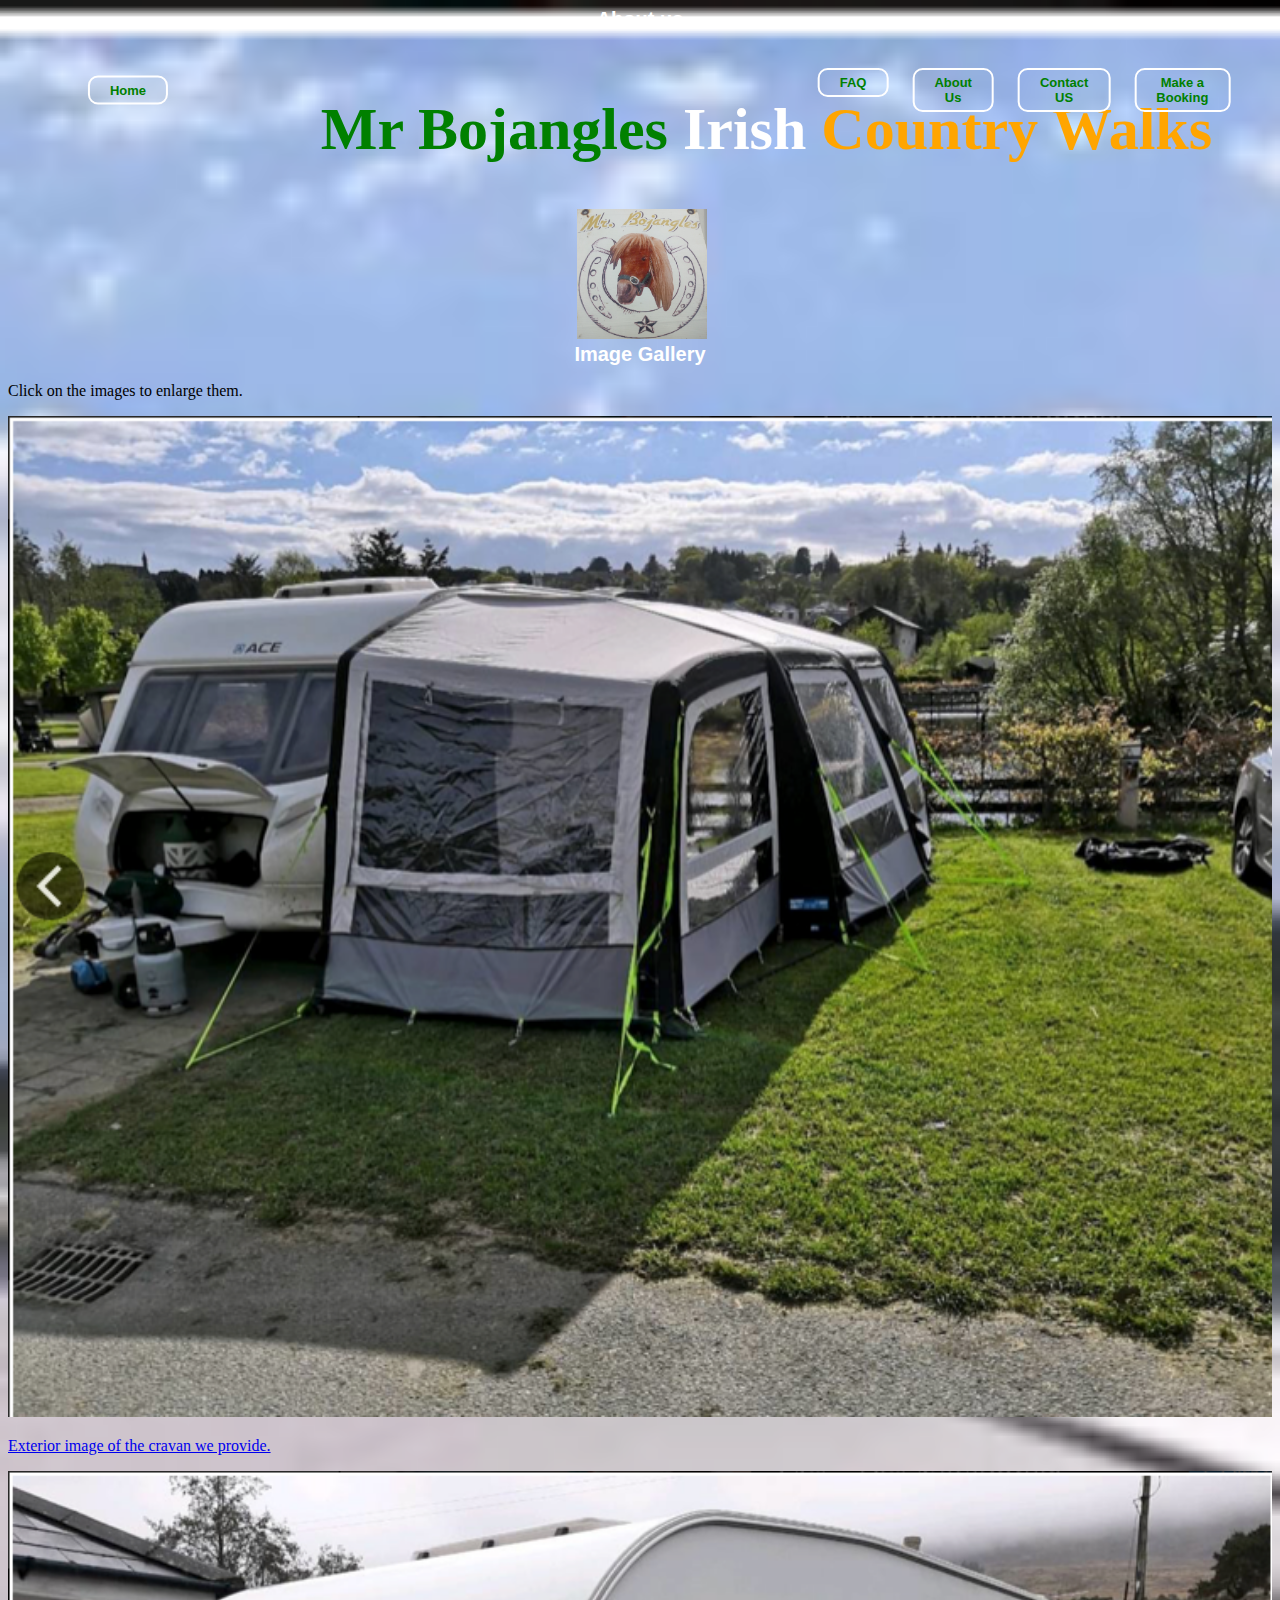
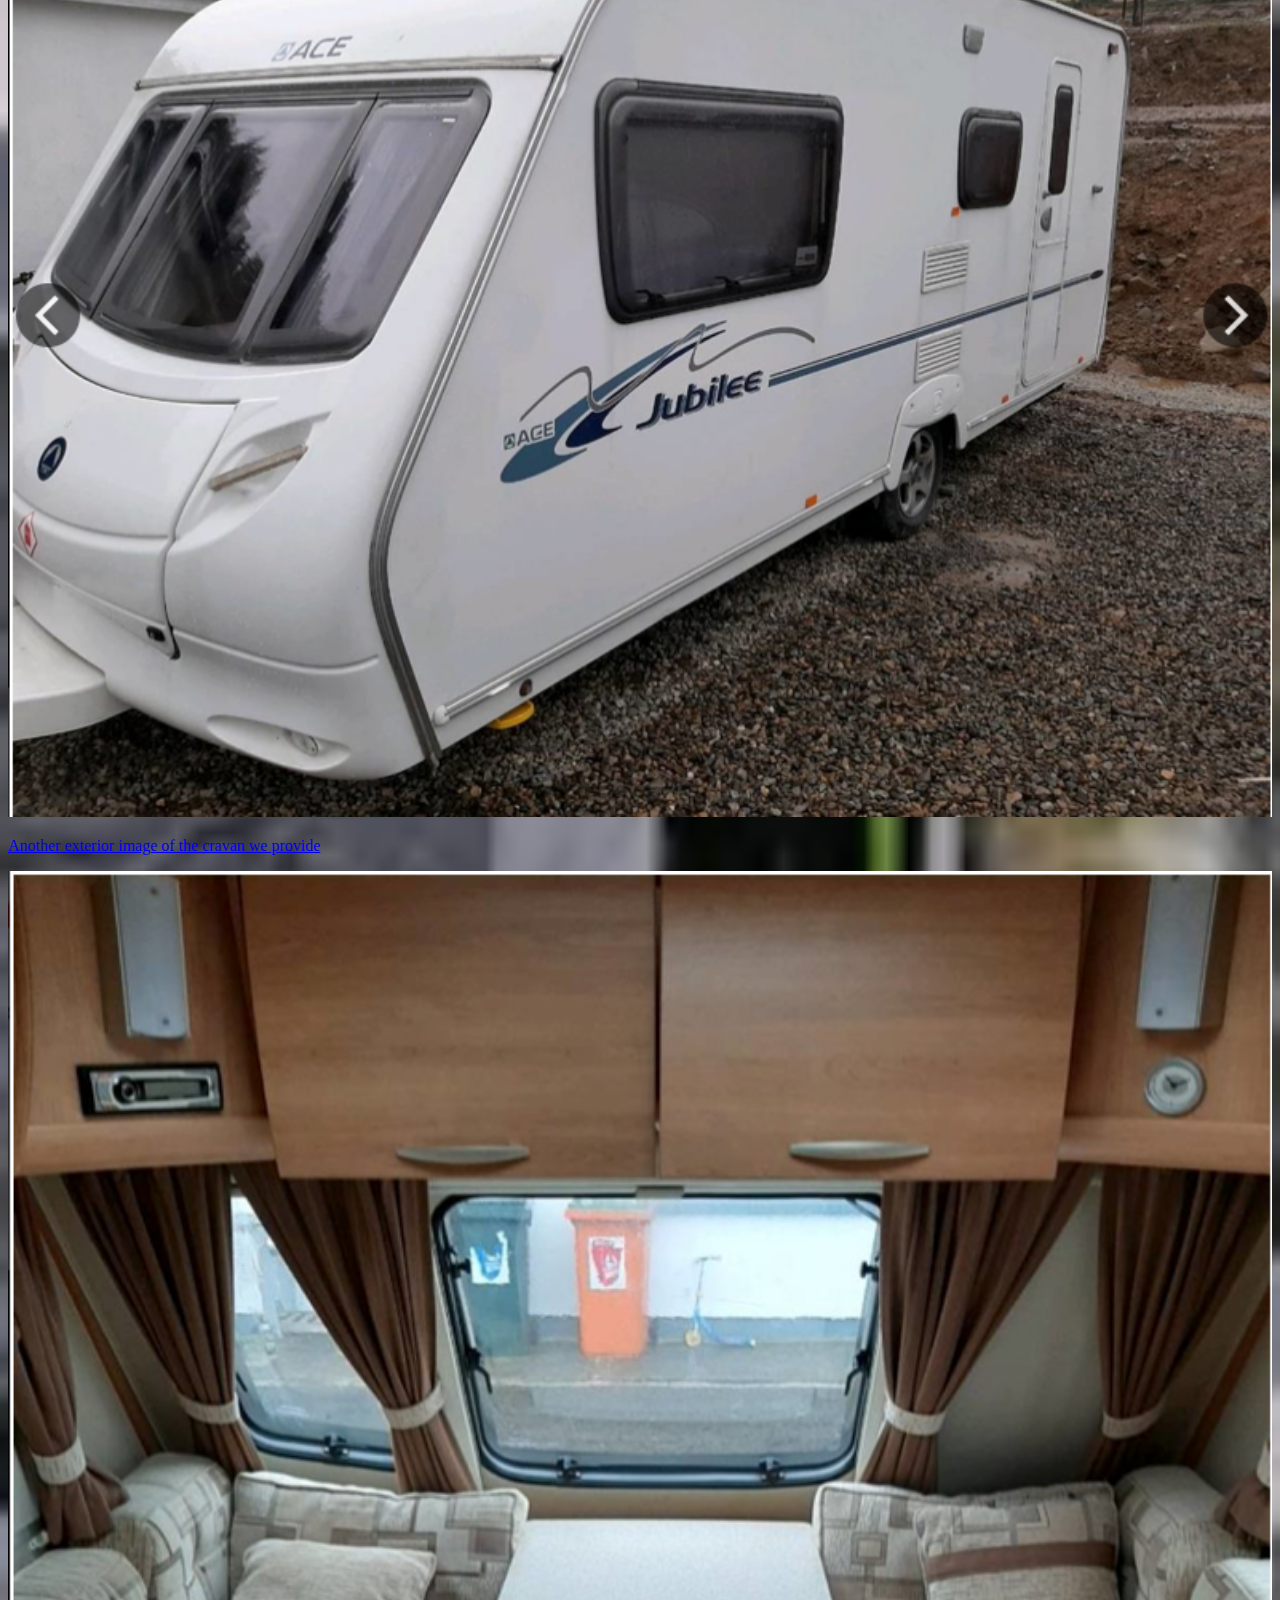
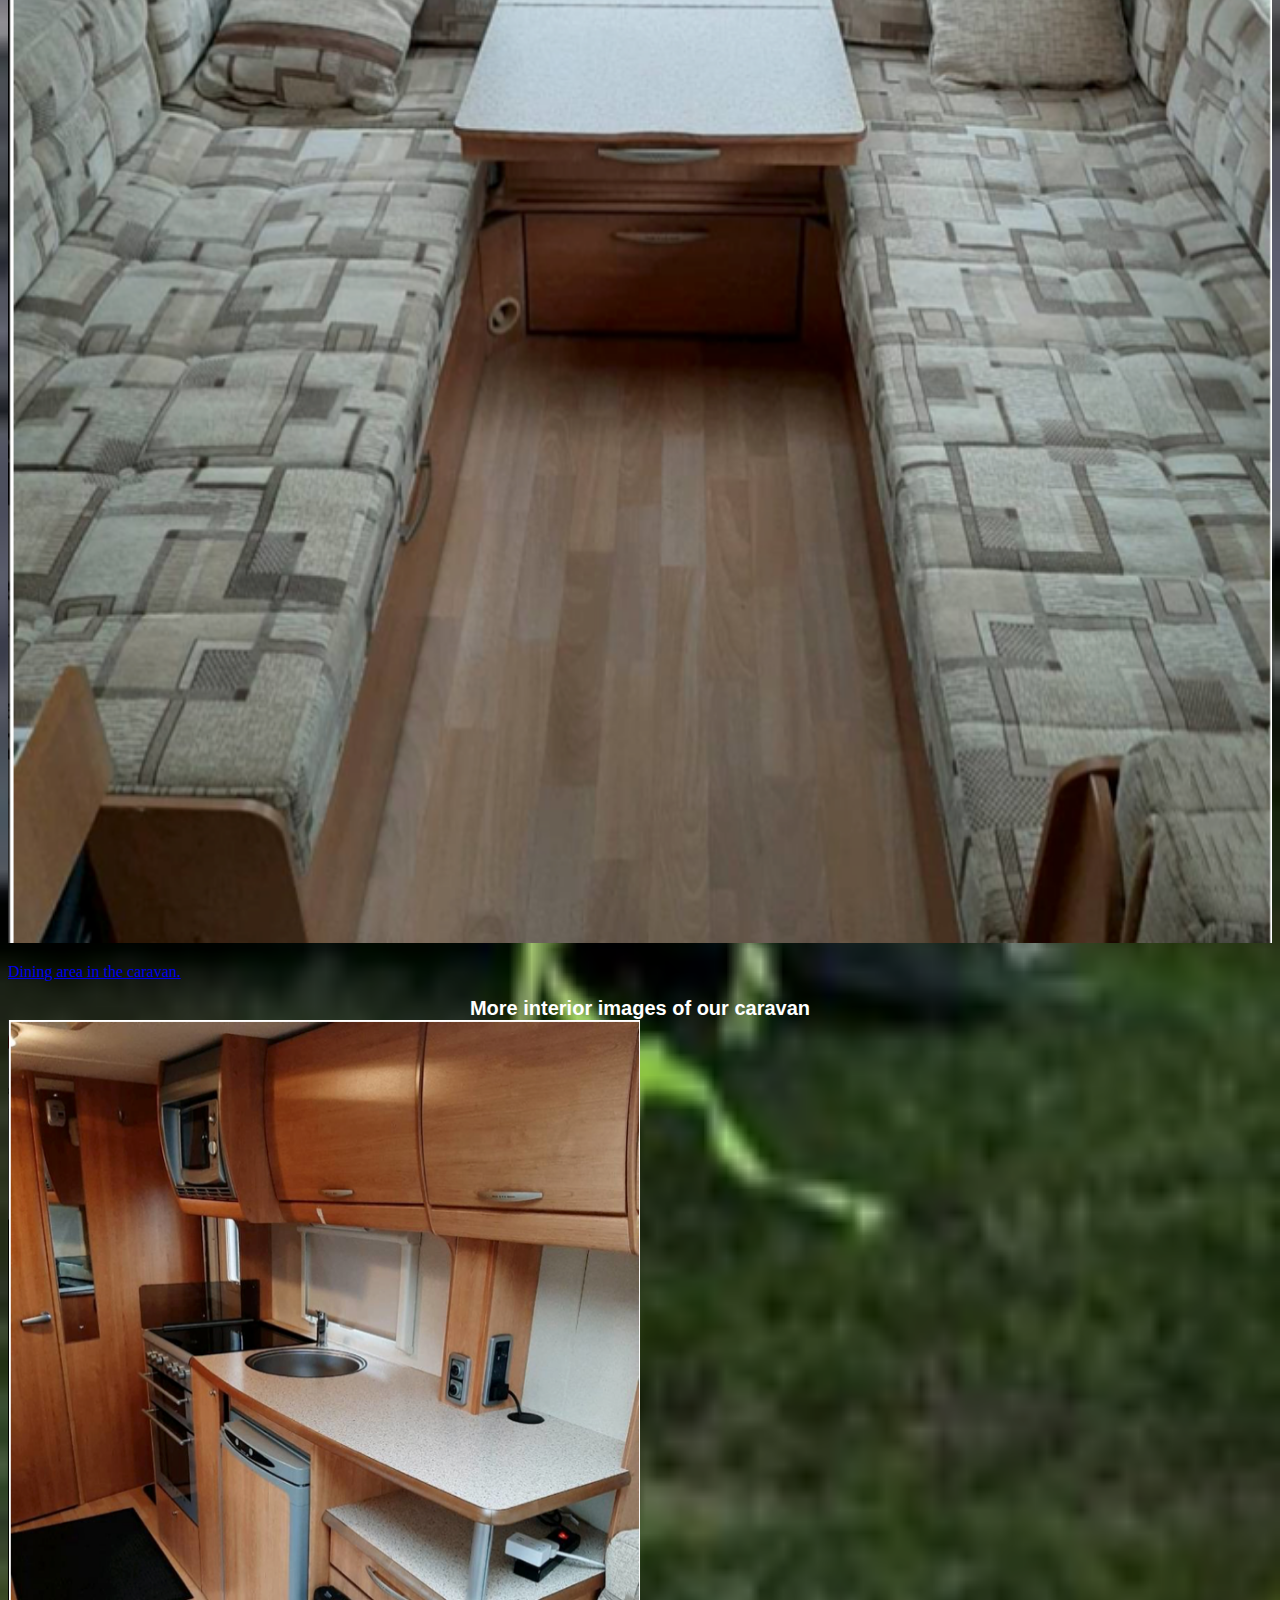
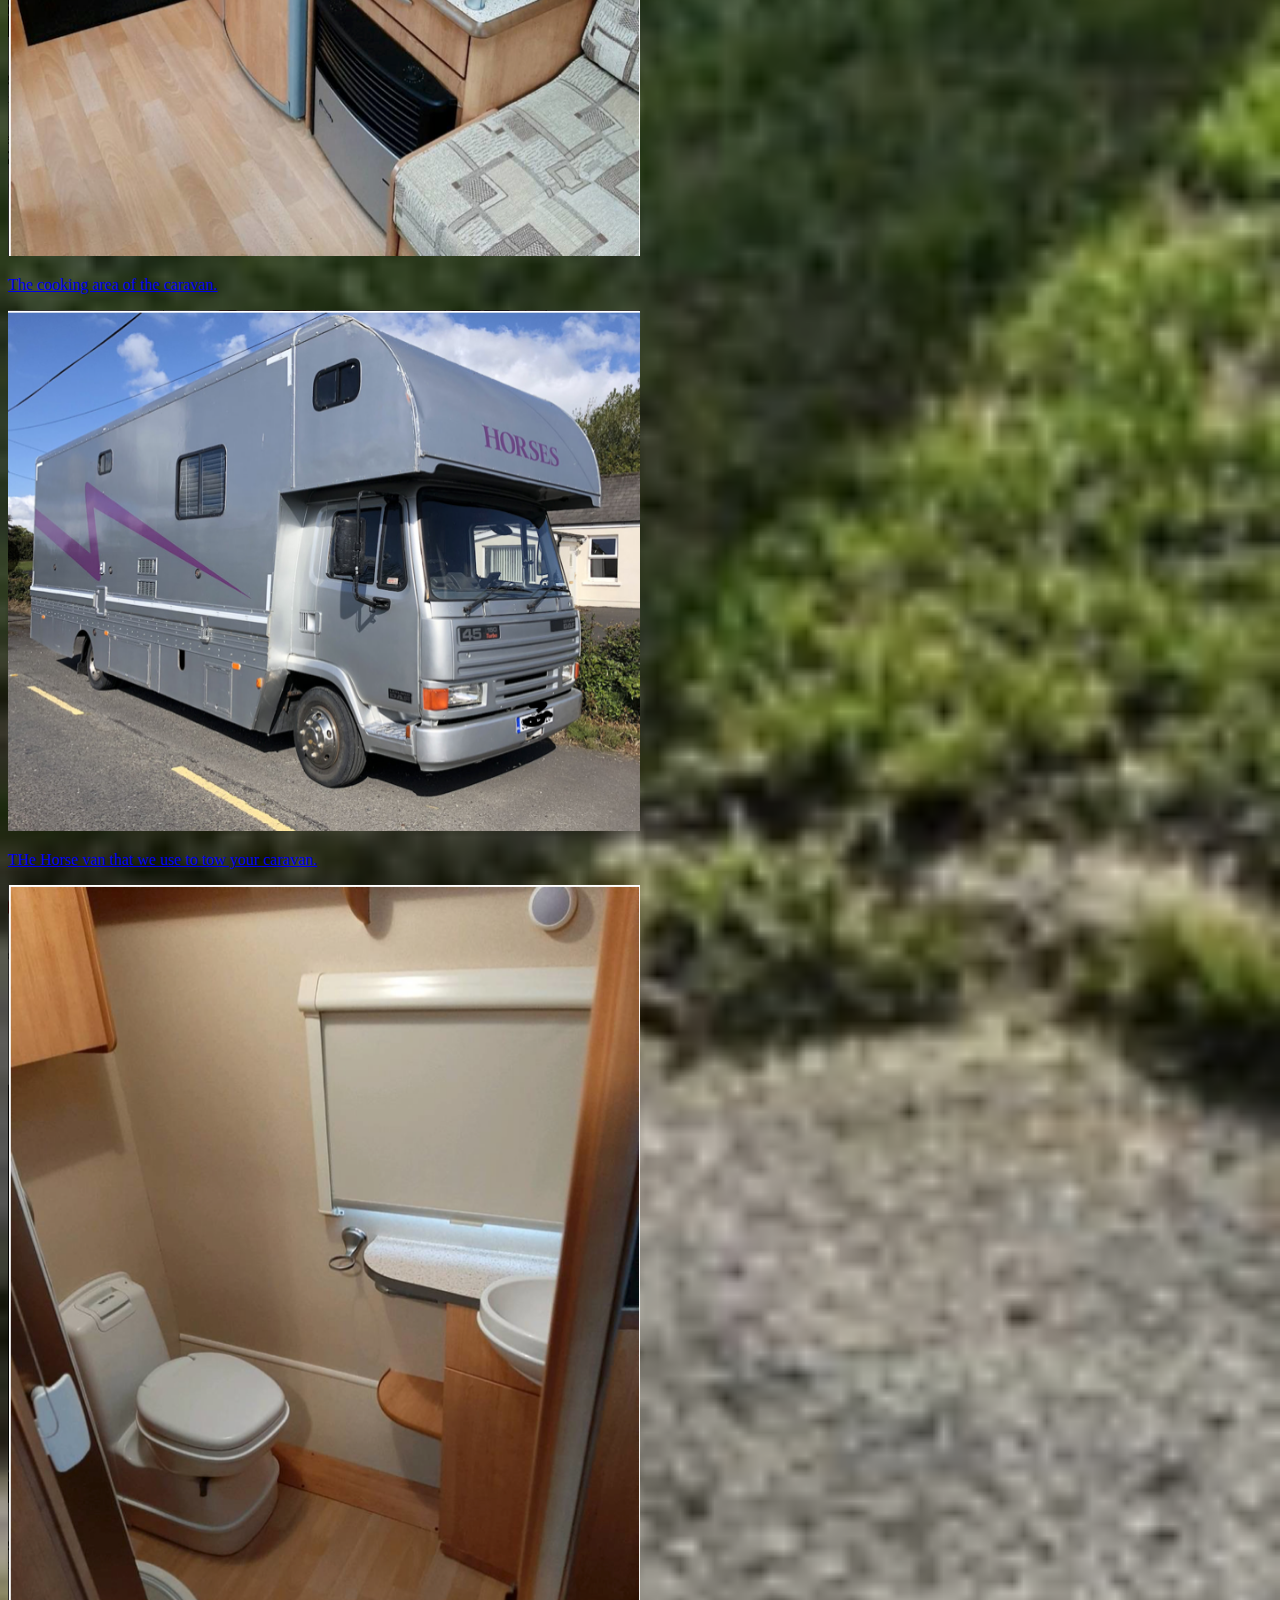
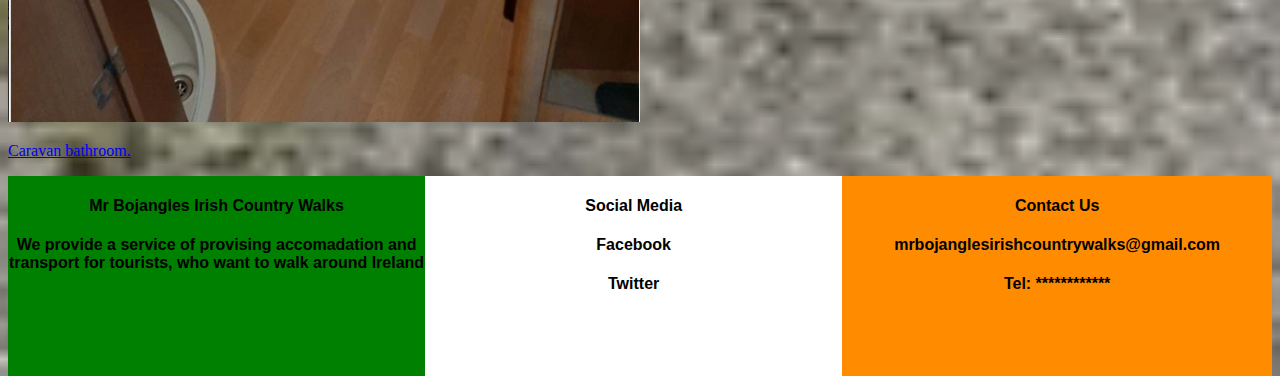
<file: Mr Bojangles Website/about.html>
<!DOCTYPE html>
<html>
<head>
<title>MrBojanglesIrishCountrywalks</title>

<link rel="stylesheet" href="style.css">
<!--ADDED BOOTSTRAP-->
  <!-- Bootstrap CSS -->
  <link rel="stylesheet" href="https://maxcdn.bootstrapcdn.com/bootstrap/4.0.0-beta.2/css/bootstrap.min.css" integrity="sha384-PsH8R72JQ3SOdhVi3uxftmaW6Vc51MKb0q5P2rRUpPvrszuE4W1povHYgTpBfshb" crossorigin="anonymous">
	
	
</head>
<body>
	
  <script src="easy_background.js"></script>

  <script>
    easy_background("body",

      {
        slide: ["cvan1.png",
				"cvan2.png",
				"cvan3.png",
				"cvan4.png",
				"cvan5.png",
				"cvan6.png",
		],

        delay: [5000, 5000, 5000, 5000, 5000]
      }
    );
  </script>
	
	
	
	
	
	
	
	
	
	
	
	
	
	
		<h2>About us</h2>
		<header>
			<div class ="right">
			
				<ul>
				
					<li><a href="https://mrbosirishcountrywalks.000webhostapp.com/faq.html">FAQ</a></li>
					<li><a href="https://mrbosirishcountrywalks.000webhostapp.com/about.html">About Us</a></li>
					<li><a href="https://mrbosirishcountrywalks.000webhostapp.com/contact%20us.html">Contact US</a></li>
					<li><a href="https://mrbosirishcountrywalks.000webhostapp.com/Makebooking.html">Make a Booking</a></li>
				</ul>
			</div>

				<ul>
				<li><a href="https://mrbosirishcountrywalks.000webhostapp.com/ " class="left">Home</a></li>
				</ul>
		</header>
		
		<div class="main-content">
			<div class="top-heading">
				<h1><span style="color:green;font-weight:bold">Mr Bojangles</span> 
				<span style="color:white;font-weight:bold">Irish</span>
				<span style="color:orange;font-weight:bold">Country Walks</span> </h1>
			</div>
				
			

			

			<img class="mrbo" alt= "mr Bojangles" src="mrbocut.jpg">
		<div class="container">
  <h2>Image Gallery</h2>
 
  <p>Click on the images to enlarge them.</p>
  <div class="row">
    <div class="col-md-4">
      <div class="thumbnail">
        <a href="cvan1.png" target="_blank">
          <img src="cvan1.png" alt="Lights" style="width:100%">
          <div class="caption">
            <p>Exterior image of the cravan we provide.</p>
          </div>
        </a>
      </div>
    </div>
    <div class="col-md-4">
      <div class="thumbnail">
        <a href="cvan2.png" target="_blank">
          <img src="cvan2.png" alt="Nature" style="width:100%">
          <div class="caption">
            <p>Another exterior image of the cravan we provide</p>
          </div>
        </a>
      </div>
    </div>
    <div class="col-md-4">
      <div class="thumbnail">
        <a href="cvan3.png" target="_blank">
          <img src="cvan3.png" alt="Fjords" style="width:100%">
          <div class="caption">
            <p>Dining area in the caravan.</p>
          </div>
        </a>
      </div>
    </div>
  </div>
</div>
<div class="container2">
  <h2>More interior images of our caravan</h2>

  <div class="row">
    <div class="col-md-4">
      <div class="thumbnail">
        <a href="cvan4.png" target="_blank">
          <img src="cvan4.png" alt="Lights4" style="width:50%">
          <div class="caption">
            <p>The cooking area of the caravan.</p>
          </div>
        </a>
      </div>
    </div>
    <div class="col-md-4">
      <div class="thumbnail">
        <a href="cvan5.png" target="_blank">
          <img src="cvan5.png" alt="Nature5" style="width:50%">
          <div class="caption">
            <p>THe Horse van that we use to tow your caravan.</p>
          </div>
        </a>
      </div>
    </div>
    <div class="col-md-4">
      <div class="thumbnail">
        <a href="cvan6.png" target="_blank">
          <img src="cvan6.png" alt="Fjord.6s" style="width:50%">
          <div class="caption">
            <p>Caravan bathroom.</p>
          </div>
        </a>
      </div>
    </div>
  </div>
</div>

	
		<footer>
			<div class="box1">
			<h4>Mr Bojangles Irish Country Walks</h4>
			<h4>We provide a service of provising accomadation and transport for tourists, who want to walk around Ireland</h4>
			</div>
				
			<div class="box2">
			<h4>Social Media</h4>
			<h4>Facebook</h4>
			<h4>Twitter</h4>
			</div>
			
			<div class="box3">
			<h4><b>Contact Us</b></h4>
			<h4>mrbojanglesirishcountrywalks@gmail.com</h4>
			<h4>Tel: ************</h4>
			</div>
		</footer>
	<!--</div>-->
	


	
	
	
	
	
	
	
	
	
	
	
	
	
	
</body>

</html>
</file>
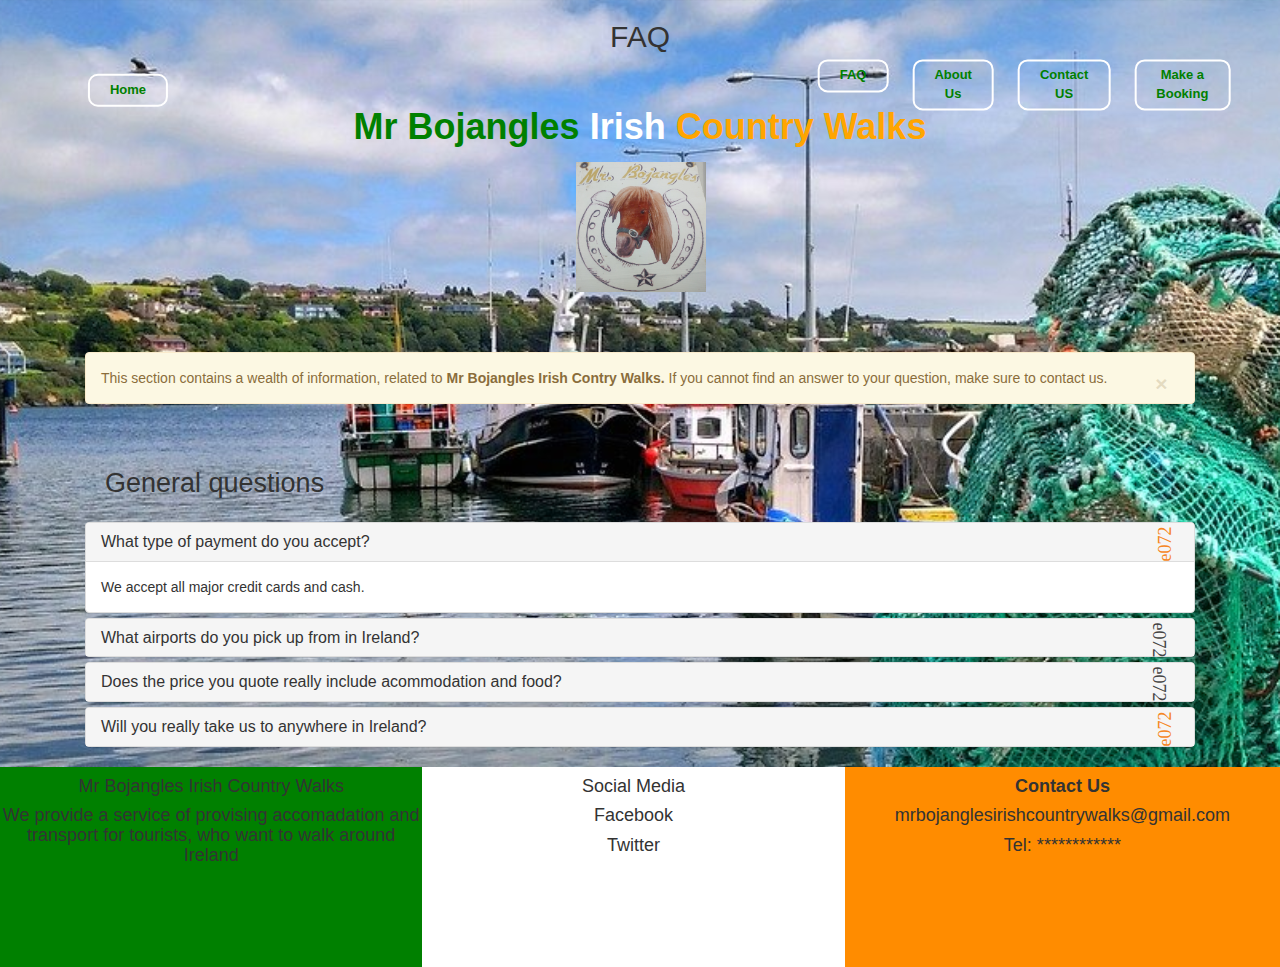
<file: Mr Bojangles Website/faq.html>
<!DOCTYPE html>
<html>
<head>
<title>MrBojanglesIrishCountrywalks</title>
<link rel="stylesheet" href="https://stackpath.bootstrapcdn.com/bootstrap/4.3.1/css/bootstrap.min.css" integrity="sha384-ggOyR0iXCbMQv3Xipma34MD+dH/1fQ784/j6cY/iJTQUOhcWr7x9JvoRxT2MZw1T" crossorigin="anonymous">
<link rel="stylesheet" href="style.css">
 <meta charset="utf-8">
  <meta name="viewport" content="width=device-width, initial-scale=1">
  <link rel="stylesheet" href="https://maxcdn.bootstrapcdn.com/bootstrap/3.4.1/css/bootstrap.min.css">
  <script src="https://ajax.googleapis.com/ajax/libs/jquery/3.4.1/jquery.min.js"></script>
  <script src="https://maxcdn.bootstrapcdn.com/bootstrap/3.4.1/js/bootstrap.min.js"></script>
<style> 
body {
  background-image: url("Kinsale.jpg");
}

	
		   .faqHeader {
        font-size: 27px;
        margin: 20px;
    }

    .panel-heading [data-toggle="collapse"]:after {
        font-family: 'Glyphicons Halflings';
        content: "e072"; /* "play" icon */
        float: right;
        color: #F58723;
        font-size: 18px;
        line-height: 22px;
        /* rotate "play" icon from > (right arrow) to down arrow */
        -webkit-transform: rotate(-90deg);
        -moz-transform: rotate(-90deg);
        -ms-transform: rotate(-90deg);
        -o-transform: rotate(-90deg);
        transform: rotate(-90deg);
    }

    .panel-heading [data-toggle="collapse"].collapsed:after {
        /* rotate "play" icon from > (right arrow) to ^ (up arrow) */
        -webkit-transform: rotate(90deg);
        -moz-transform: rotate(90deg);
        -ms-transform: rotate(90deg);
        -o-transform: rotate(90deg);
        transform: rotate(90deg);
        color: #454444;
    }
	   </style>
</head>
<body>
	<!--<div class="home-page-container">-->
       
		
		
		

		<h2>FAQ</h2>
		<header>
			<div class ="right">
			
				<ul>
				
					<li><a href="https://mrbosirishcountrywalks.000webhostapp.com/faq.html">FAQ</a></li>
					<li><a href="https://mrbosirishcountrywalks.000webhostapp.com/about.html">About Us</a></li>
					<li><a href="https://mrbosirishcountrywalks.000webhostapp.com/contact%20us.html">Contact US</a></li>
					<li><a href="https://mrbosirishcountrywalks.000webhostapp.com/Makebooking.html">Make a Booking</a></li>
				</ul>
			</div>

				<ul>
				<li><a href="https://mrbosirishcountrywalks.000webhostapp.com/ " class="left">Home</a></li>
				</ul>

				
		</header>
		
		<div class="main-content">
			<div class="top-heading">
				<h1><span style="color:green;font-weight:bold">Mr Bojangles</span> 
				<span style="color:white;font-weight:bold">Irish</span>
				<span style="color:orange;font-weight:bold">Country Walks</span> </h1>
			</div>
				
			

			<img class="mrbo" alt= "mr Bojangles" src="mrbocut.jpg">

			<div class="container">
    <br />
    <br />
    <br />

    <div class="alert alert-warning alert-dismissible" role="alert">
        <button type="button" class="close" data-dismiss="alert"><span aria-hidden="true">&times;</span><span class="sr-only">Close</span></button>
        This section contains a wealth of information, related to <strong>Mr Bojangles Irish Contry Walks.</strong> If you cannot find an answer to your question, 
        make sure to contact us. 
    </div>

    <br />

    <div class="panel-group" id="accordion">
        <div class="faqHeader">General questions</div>
        <div class="panel panel-default">
            <div class="panel-heading">
                <h4 class="panel-title">
                    <a class="accordion-toggle" data-toggle="collapse" data-parent="#accordion" href="#collapseOne">What type of payment do you accept?</a>
                </h4>
            </div>
            <div id="collapseOne" class="panel-collapse collapse in">
                <div class="panel-body">
                    We accept all major credit cards and cash.
                </div>
            </div>
        </div>
        <div class="panel panel-default">
            <div class="panel-heading">
                <h4 class="panel-title">
                    <a class="accordion-toggle collapsed" data-toggle="collapse" data-parent="#accordion" href="#collapseTen">What airports do you pick up from in Ireland?</a>
                </h4>
            </div>
            <div id="collapseTen" class="panel-collapse collapse">
                <div class="panel-body">
                    We pick up from any airport you choose in Ireland . We will also drop you off at any airport you chose when you are leaving.
                </div>
            </div>
        </div>
        <div class="panel panel-default">
            <div class="panel-heading">
                <h4 class="panel-title">
                    <a class="accordion-toggle collapsed" data-toggle="collapse" data-parent="#accordion" href="#collapseEleven">Does the price you quote really include acommodation and food?</a>
                </h4>
            </div>
            <div id="collapseEleven" class="panel-collapse collapse">
                <div class="panel-body">
                    Yes, the price we quote you includes accommodation and food. We provide 3 square meals a day and we provide accommodation for our customers in our camper vans.
                </div>
            </div>
        </div>
        <div class="panel panel-default">
            <div class="panel-heading">
                <h4 class="panel-title">
                    <a class="accordion-toggle" data-toggle="collapse" data-parent="#accordion" href="#collapseTwelve">Will you really take us to anywhere in Ireland?</a>
                </h4>
            </div>
            <div id="collapseOne" class="panel-collapse collapse">
                <div class="panel-body">
                    Yes, we will take to any walking destination in Ireland you choose. Or if you prefer we can advise the most beauiful walking spots in Ireland to take you too.
                </div>
            </div>
        </div>
	
		
	</div>
	
	<!-- Load all javascript here -->
	

	
<script src="https://cdnjs.cloudflare.com/ajax/libs/popper.js/1.14.7/umd/popper.min.js" integrity="sha384-UO2eT0CpHqdSJQ6hJty5KVphtPhzWj9WO1clHTMGa3JDZwrnQq4sF86dIHNDz0W1" crossorigin="anonymous"></script>
    <script src="https://stackpath.bootstrapcdn.com/bootstrap/4.3.1/js/bootstrap.min.js" integrity="sha384-JjSmVgyd0p3pXB1rRibZUAYoIIy6OrQ6VrjIEaFf/nJGzIxFDsf4x0xIM+B07jRM" crossorigin="anonymous"></script>	
		</script>
		</div>
						</div>

		<footer>
			<div class="box1">
			<h4>Mr Bojangles Irish Country Walks<h4>
			<h4>We provide a service of provising accomadation
			and transport for tourists, who want to walk around Ireland</h4>
			</div>
				
			<div class="box2">
			<h4>Social Media</h4>
			<h4>Facebook</h4>
			<h4>Twitter</h4>
			</div>
			
			<div class="box3">
			<h4><b>Contact Us</b></h4>
			<h4>mrbojanglesirishcountrywalks@gmail.com</h4>
			<h4>Tel: ************</h4>
			</div>
			
		</footer>
</body>

</html>
</file>
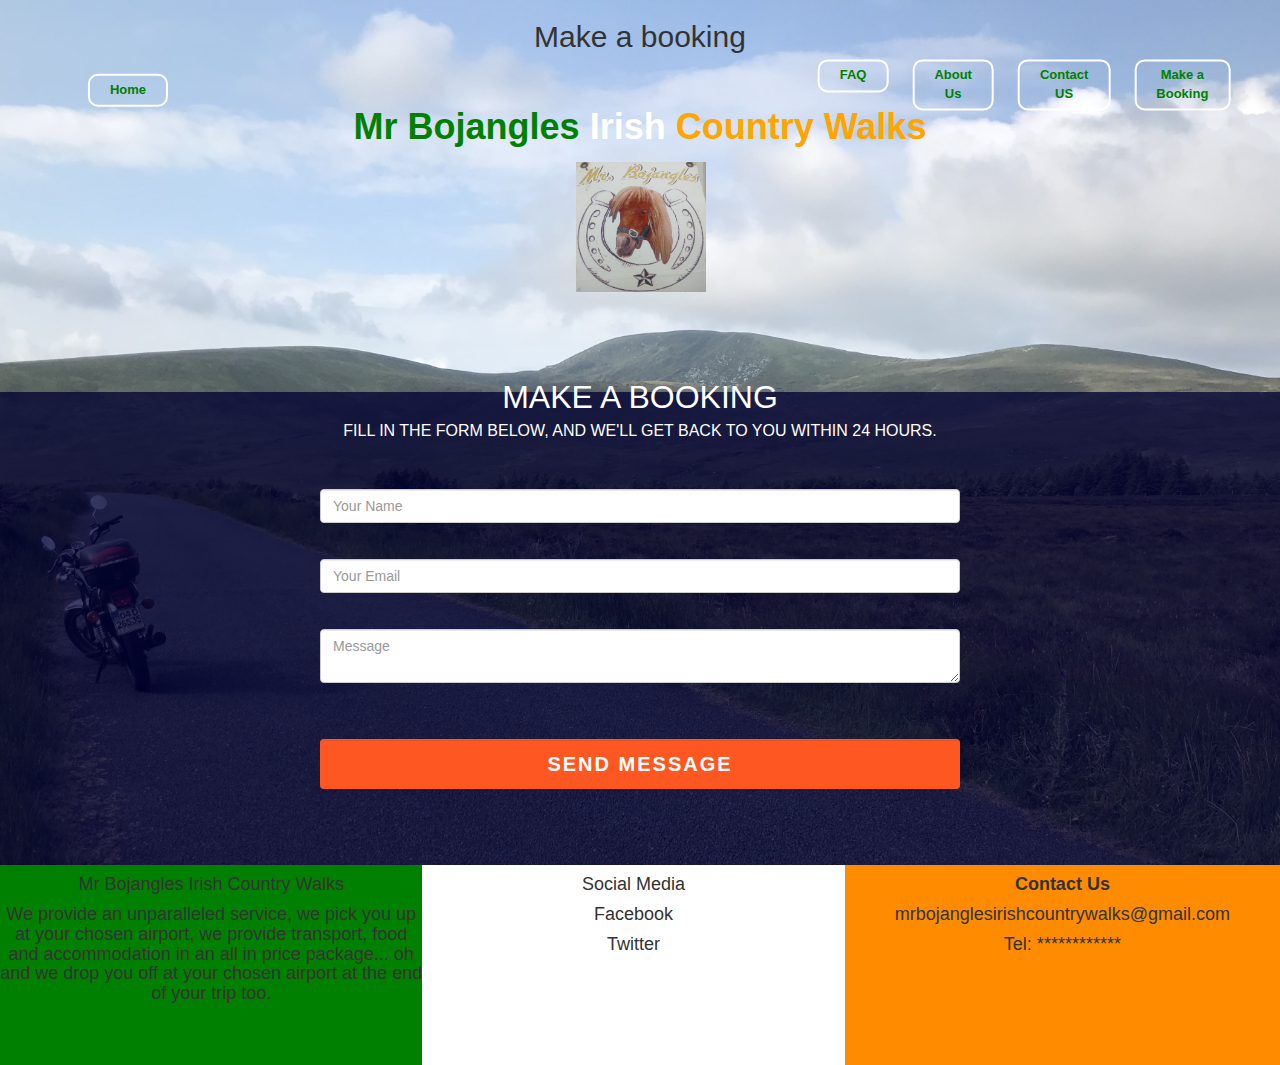
<file: Mr Bojangles Website/Makebooking.html>
<!DOCTYPE html>
<html>
<head>
<title>MrBojanglesIrishCountrywalks</title>

<link rel="stylesheet" href="https://stackpath.bootstrapcdn.com/bootstrap/4.3.1/css/bootstrap.min.css" integrity="sha384-ggOyR0iXCbMQv3Xipma34MD+dH/1fQ784/j6cY/iJTQUOhcWr7x9JvoRxT2MZw1T" crossorigin="anonymous">
<link rel="stylesheet" href="style.css">
 <meta charset="utf-8">
  <meta name="viewport" content="width=device-width, initial-scale=1">
  <link rel="stylesheet" href="https://maxcdn.bootstrapcdn.com/bootstrap/3.4.1/css/bootstrap.min.css">
  <script src="https://ajax.googleapis.com/ajax/libs/jquery/3.4.1/jquery.min.js"></script>
  <script src="https://maxcdn.bootstrapcdn.com/bootstrap/3.4.1/js/bootstrap.min.js"></script>
  	
<style>
body {
  background-image: url("wick.jpeg");
}
</style>
</head>
<body>
	<!--<div class="home-page-container">-->
       
		

		<h2>Make a booking</h2>
		<header>
			<div class ="right">
			
				<ul>
				
					<li><a href="https://mrbosirishcountrywalks.000webhostapp.com/faq.html">FAQ</a></li>
					<li><a href="https://mrbosirishcountrywalks.000webhostapp.com/about.html">About Us</a></li>
					<li><a href="https://mrbosirishcountrywalks.000webhostapp.com/contact%20us.html">Contact US</a></li>
					<li><a href="https://mrbosirishcountrywalks.000webhostapp.com/Makebooking.html">Make a Booking</a></li>
				</ul>
			</div>

				<ul>
				<li><a href="https://mrbosirishcountrywalks.000webhostapp.com/ " class="left">Home</a></li>
				</ul>

		</header>
		
		<div class="main-content">
			<div class="top-heading">
				<h1><span style="color:green;font-weight:bold">Mr Bojangles</span> 
				<span style="color:white;font-weight:bold">Irish</span>
				<span style="color:orange;font-weight:bold">Country Walks</span> </h1>
			</div>
				
			

			<img class="mrbo" alt= "mr Bojangles" src="mrbocut.jpg">
		
		<div class="contactformbody">
		<div class="contact-title">
				<h1>Make a booking</h1>
				<h2>Fill in the form below, and we'll get back to you within 24 hours.</h2>
        </div>
         <div class="contact-form">  
		<form id ="contact-form" method="post" action="contact-form-handler.php">	
		<input name="name" type="text" class="form-control" placeholder="Your Name" required>	
		<br>
		<input name="email" type="email" class="form-control" placeholder="Your Email" required>	
		<br>
		
		<textarea name ="message" class="form-control" placeholder="Message" row="4" required></textarea><br>
		
		<input type="submit" class="form-control submit" value="SEND MESSAGE"><br><br><br>
		
		</form>
	</div>
	
		</div>
		
		<footer>
			<div class="box1">
			<h4>Mr Bojangles Irish Country Walks</h4>
			<h4>We provide an unparalleled service, we pick you up at your chosen airport,  we provide transport, food and accommodation in an all in price package... oh 
			and we drop you off at your chosen airport at the end of your trip too.</h4>
			</div>
				
			<div class="box2">
			<h4>Social Media</h4>
			<h4>Facebook</h4>
			<h4>Twitter</h4>
			</div>
			
			<div class="box3">
			<h4><b>Contact Us</b></h4>
			<h4>mrbojanglesirishcountrywalks@gmail.com</h4>
			<h4>Tel: ************</h4>
			</div>
		</footer>
	<!--</div>-->
	
	<!-- Load all javascript here -->
	<script>
	

</script>
	
	
	
	
	
	
	
</body>

</html>
</file>
<file: Mr Bojangles Website/style.css>
.home-page-container {
	width:100%;
	height:90%;
}

body
{
	background-image:url("backGround.jpg");
	background-position:center;
	background-size:cover;
	overflow-x: hidden;
	max-width: 100%;
	max-width: 100vw;
	
}


h2 {
	margin:0px;
	font-size: 20px;
	color:#ffffff;
	font-family:arial;
	font-weight:bold;
	text-align:center;	
}

.top-heading {
	margin-top: 2  0px;
	text-align:center;
}

h1 {
margin-left:20%;	
	font-size:60px;
}

.right {
position :absolute;
top:10%;	
left:80%;
transform: translate(-50%,-50%);
	
}
.left {
position :absolute;
top:10%;	
left:10%;
transform: translate(-50%,-50%);
	
}
ul{
	padding: 0px;
	margin:0px;
	display:flex;
}
ul li{
	
	list-style:none;
	border:2px solid transparent;
	font-size:13px;
	font-weight:bold;
	margin:10px;
	border-radius:15px;
	font-family:arial;
}

ul li a{
	
	padding:5px 20px;
	text-decoration:none;
	display:block;
	text-align:center;
	border-radius:10px;
	transition:all 0.5s ease-in-out;
}
ul li:nth-child(1) a{
	
	color:green;
	border:2px solid rgb(255,255,255,1);
}
ul li:nth-child(2) a{
	
	color:green;
	border:2px solid rgb(255,255,255,1);
}
 
ul li:nth-child(3) a {
	
	color:green;
	border:2px solid rgb(255,255,255,1);
}

ul li:nth-child(4) a {
	
	color:green;
	border:2px solid rgb(255,255,255,1);
}
ul li:nth-child(5) a {
	
	color:green;
	border:2px solid rgb(255,255,255,1);
}

ul li:nth-child(1):hover a {
	
	box-shadow: 0px 0px 10px rgb(0,255,0,0.5), 0px 0px 10px rgb(0,255,0,1);
	background-color: rgb(0,255,0,0.5);
}	
	ul li:nth-child(2):hover a {
	
	box-shadow: 0px 0px 10px rgb(0,255,0,0.5), 0px 0px 10px rgb(0,255,0,1);
	background-color: rgb(0,255,0,0.5);
}

ul li:nth-child(3):hover a {
	
	box-shadow: 0px 0px 10px rgb(0,255,0,0.5), 0px 0px 10px rgb(0,255,0,1);
	background-color: rgb(0,255,0,0.5);
}

ul li:nth-child(4):hover a {
	
	box-shadow: 0px 0px 10px rgb(0,255,0,0.5), 0px 0px 10px rgb(0,255,0,1);
	background-color: rgb(0,255,0,0.5);
}

ul li:nth-child(5):hover a {
	
	box-shadow: 0px 0px 10px rgb(0,255,0,0.5), 0px 0px 10px rgb(0,255,0,1);
	background-color: rgb(0,255,0,0.5);
}
.bg {
	background-image:url("backGround.jpg");
	background-position:center;
	background-size:cover;	 
}


.homepage {
	margin-left:600px;
	
}

.mrbo {
	width:130px;
	height:130px;
	margin-top:5px;
	margin-left:45%;
	
}
.mrboA {
	width:130px;
	height:130px;
	margin-top:5px;
	margin-left:1%;
	
}
.welcome {
    font-size:40px;
	font-family: sans-serif;
	padding: 0 50px;
	margin-bottom: 178px;
	background-color:white;
	min-height:300px;
	max-width: 100%;
	display:flex;
	align-items:center;
	opacity:50%;
}
@media screen and (max-width: 576px) and (orientation: landscape) {
	.welcome {
		font-size: 20px;
	}
}

@media screen and (max-width: 576px) {
	.welcome {
		font-size: 20px;
	}
}

footer {
	min-height: 100px;
	background-color: #000000;
	font-family:arial;
}

.box1 {
	width:33%;
	min-height: 200px;
	float:left;
	background-color:green;
	text-align:center;
}
.box2 {
	width:33%;
	min-height: 200px;
	float:left;
	background-color:white;
	text-align:center;
}	
.box3 {
	float:left;
	min-height: 200px;
	width:34%;
	float:right;
	background-color:#FF8C00;
	text-align:center;
}
.boxA {
	width:50%;
	height:50px;
	background-color:white;
	margin-left:25%;
	margin-top:50px;
	text-align:center;
	line-height:47px
}
.boxB {
	width:50%;
	height:50px;
	background-color:white;
	margin-left:25%;
	margin-top:50px;
	text-align:center;
	line-height:47px
}
.boxC {
	width:50%;
	height:50px;
	background-color:white;
	margin-left:25%;
	margin-top:50px;
	text-align:center;
	line-height:47px
}



.boxD {
	width:50%;
	height:50px;
	background-color:white;
	margin-left:25%;
	margin-top:50px;
	text-align:center;
	line-height:47px
}
.boxE {
	height :30px;
	width:30px;
	margin-top:50px;
	margin-bottom:44%;
	text-align:center;
	
}
#cvan1, cvan2{
	
	height:auto;
	width:auto;
	max-width:200px;
	max-height:200px;
}
.col-{
	
	width:66%;
	height:400px;
	background-color:white;
}
.getintouch{
	text-align:center;
	color:red;
	box-sizing:border-box;
-webkit-box-sizing:border-box;
-moz-box-sizing:border-box;
}
.welcome1 {
    font-size:40px;
	font-family: sans-serif;
	padding: 0 50px;
	background-color:white;
	min-height:300px;
	display:flex;
	align-items:center;
	opacity:50%;
}
.contactformbody{
	
	margin:0;
	padding:0;
	text-align:center;
	background:linear-gradient(rgba(0, 0,50, 0.5)),rgba(0, 0, 50, 0.5);
	background-size:cover;
	background-position:center;
	font-family:sans-serif;
}
.contact-title{
		margin-top:100px;
		color:#fff;
		text-transform:uppercase;
		transition: all 4s ease-in-out;
		text-align:center;
		
	}
	.contact-title h1{
		font-size:32px;
		line-height:10px;
		text-align:center;
	}
	.contact-title h2{
		
		font-size:16px;
		text-align:center;
	}
	.contact-form{
		max-width:50%;
		margin-bottom:100px;
		margin: 0 auto;
	}
	form{
		margin-top:50px;
		transition:all 4s ease-in-out;
		}
	.form-control{
			
			width:600px;
			background:transparent;
			border:none;
			outline:none;
			border-bottom:1px solid grey;
			color:#ffff;
			font-size:18px;
			margin-bottom:16px;
		}
		input{
			
			height:45px;
		}
		form .submit{
			
			background:#ff5722;
			border-color:transparent;
			color:#fff;
			font-size:20px;
			font-weight:bold;
			letter-spacing:2px;
			height:50px;
			margin-top:20px;
		}
		form.submit:hover
		{
			
			background-color:#f44336;
			cursor : pointer;
		}
		@media only screen and (max-width: 576px) {
	.right{
		float:left;
	}
}
</file>
